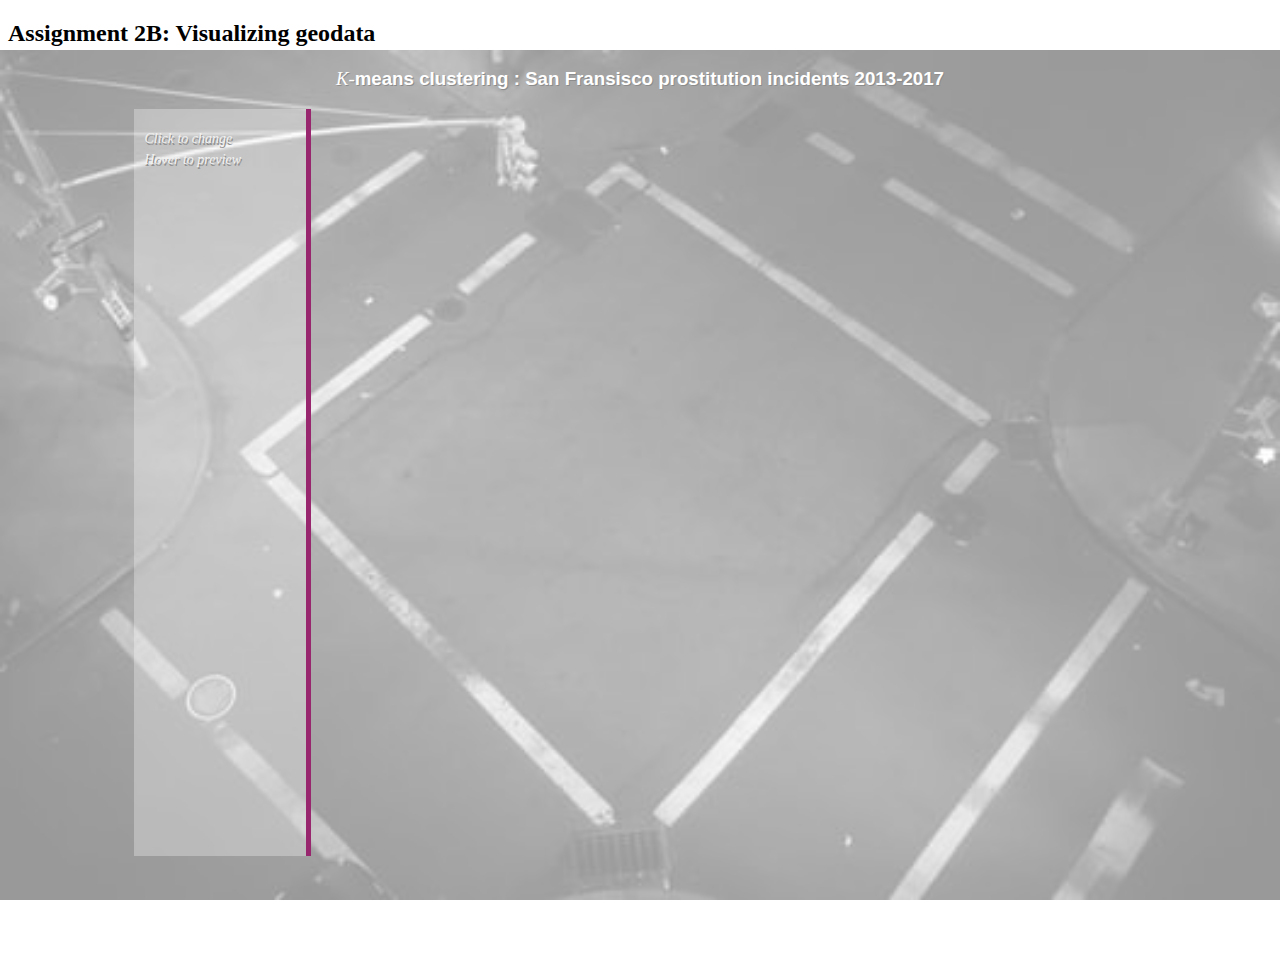
<file: index.html>
<!DOCTYPE html>
<html lang="en">

    <head>
        <meta charset="utf-8">
        <title>Assignment 2</title>
        <script type="text/javascript" src="d3/d3.js"></script>
        <link rel='stylesheet' type='text/css' href='main.css'>
        <script type="text/javascript">
            String.prototype.capitalize = function() {
                    return this.charAt(0).toUpperCase() + this.slice(1);
                } 
        </script>
    </head>
    
    <body>
        <h2>Assignment 2B: Visualizing geodata</h2>
        <div id='plot-div'>
             <div id='header-div'>
           
            <h3><span>K-</span>means clustering : San Fransisco prostitution incidents 2013-2017</h3>
        </div>
            <div id='buttons-div'>
                <h3></h3>
                <p> Click to change <br> Hover to preview </p>
            </div>
        </div>
        
        <script type="text/javascript">

        
        // Make plot div scalable to different screen sizes

        d3.select("#plot-div").style('height', window.innerHeight+ 'px');
        d3.select("#buttons-div").style('height', window.innerHeight*0.83 + 'px');

        // adjust map dimensions to container div 
        var w = d3.select('#plot-div').node().getBoundingClientRect().width * 0.80,
            h = d3.select('#plot-div').node().getBoundingClientRect().height;


        var url = "https://raw.githubusercontent.com/suneman/socialdataanalysis2016/master/files/sfpddistricts.geojson"

        d3.json(url, function(error, sf) {

            if (error) return console.error(error);


            d3.csv('data/sf_prost_data_reduced.csv', function(error, prost) { // We need the back-end generated data to get the center of the map & the prostitution data points
                if (error) return console.error(error);

        // *********************************************  Plot map  *********************************************

                // Get bounding box data
                var bboxCenter = prost.filter(function(d) {
                    return d.bbox == 'True'
                })[0];

                //Define map projection
                var projection = d3.geo.mercator().center([bboxCenter.lon, bboxCenter.lat])
                    .translate([w / 2, h / 2]).scale([200000]);

                //Define path generator
                var path = d3.geo.path()
                    .projection(projection);

                // Plot map
                var svg = d3.select("#plot-div").append("svg")
                    .attr("width", w)
                    .attr("height", h)
                    .attr('class', 'map-plot');

                svg.selectAll("path")
                    .data(sf.features)
                    .enter()
                    .append("path")
                    .attr("d", path)

                svg.append("g")
                    .attr("class", "district-names")
                    .selectAll("text")
                    .data(sf.features)
                    .enter()
                    .append("svg:text")
                    .text(function(d) {
                        return d.properties.DISTRICT.toLowerCase().capitalize();
                    })
                    .attr("x", function(d) {
                        return path.centroid(d)[0];
                    })
                    .attr("y", function(d) {
                        return path.centroid(d)[1];
                    });

        //*******************************************************************************************************

        // **************************************  Make button side menu  ***************************************

                
                var allButtons = d3.select('#buttons-div')
                    .append('svg')
                    .attr("id", "allButtons");


                var textPressedColor = "#98266e",
                    textHoverColor = "#b3b3b3",
                    textDefaultColor = '#737373',
                    defaultColor = "#f2f2f2";

                //groups for each button (which will hold a rect and text)
                var buttonGroups = allButtons.selectAll("g.button")
                    .data([2, 3, 4, 5, 6])
                    .enter()
                    .append("g")
                    .attr("class", "button");


                //button width and height
                var bWidth = 40; //button width
                var bHeight = 25; //button height
                var bSpace = 10; //space between buttons


                //adding a rect to each button group
                //sidenote: rx and ry give the rects rounded corners
                buttonGroups.append("rect")
                    .attr("width", bWidth)
                    .attr("height", bHeight)
                    .attr("y", function(d, i) {
                        return (bWidth + bSpace) * i
                    })

                    .attr("rx", 10)
                    .attr("ry", 10)
                    .attr("fill", defaultColor);

                //adding text to each button group, centered within the button rect
                buttonGroups.append("text")
                    .attr("class", "button-text")
                    .attr("font-family", "FontAwesome")
                    .attr("y", function(d, i) {
                        return (bWidth + bSpace) * i + bWidth / 2;
                    })
                    .attr("x", bHeight / 2)
                    .text(function(d) {
                        return d;
                    })

                buttonGroups.on("click", function(d) {
                        updateButtonColors(d3.select(this), d3.select(this.parentNode));
                        updateMap(d3.select(this).text())
                    })
                    .on("mouseover", function() {
                        if (d3.select(this).select("text").attr("fill") != textPressedColor) {
                            d3.select(this)
                                .select("text")
                                .attr("fill", textHoverColor);
                            K = d3.select('#buttons-div').select('h3').text().split(' ')[2];

                            updateMap(d3.select(this).text(), preview = true);
                        }
                    })
                    .on("mouseout", function() {
                        if (d3.select(this).select("text").attr("fill") != textPressedColor) {
                            d3.select(this)
                                .select("text")
                                .attr("fill", textDefaultColor);

                            updateMap(K);
                        }
                    });
                ;

        //*******************************************************************************************************

        // ***********************************  Plot prostitution incidents  ************************************

                var color = d3.scale.category10().range(); // Dot colorscale


                var K = 3; //initialize K

                // Initialize map
                var defaultButton = d3.select(buttonGroups).node()[0][K - 2];
                updateButtonColors(d3.select(defaultButton), d3.select(defaultButton.parentNode));

                updateMap(K);

                 d3.select('#plot-div').append('div').attr('id','footer').text('DTU Social data analysis and visualization (02806) 2017');

                // Change button text colors on click:
                function updateButtonColors(button, parent) {
                    parent.selectAll("text")
                        .attr("fill", textDefaultColor)
                        .style('font-weight', 'normal');

                    button.select("text")
                        .attr("fill", textPressedColor)
                        .style('font-weight', 'bold');

                }


                // Now for the actual data visualization part
                function updateMap(k, preview) {

                    preview = preview || false;

                    //Bind relavant data with each update:
                    var circles = svg.selectAll("circle")
                        .data(prost.filter(function(d) {
                            return d.center == k || d.center == '' //only plot relevant centroids for selected K
                        })); 

                    //Exit centroids - the number of the rest of dots is stable:
                    circles.exit()
                        .transition()
                        .duration(500)
                        .remove();

                    // Enter new dots when necessary (when creating the graph and when introducing centroids:)
                    circles.enter()
                        .append("circle");

                    //Update existing dots               
                    circles.transition().duration(preview ? 400 : 500) //move faster in preview mode
                        .style("fill", function(d) {
                            var cluster = d.cluster.slice(1, -1).split(",").map(Number)[k - 2]; //extract relevant data points for selected K
                            return color[cluster]
                        })
                        .attr("cx", function(d) {
                            return projection([d.lat, d.lon])[0]
                        })
                        .attr("cy", function(d) {
                            return projection([d.lat, d.lon])[1]
                        })
                        .attr("r", function(d) {
                            return d.center ? 8 : 3 //make centroids larger
                        })
                        .attr('class', function(d) {
                            return d.center ? 'centroid' : null //assign class to centroids
                        })
                        .style("opacity", preview ? 0.40 : 0.65); //more transparent in preview mode

                    // Update header
                    d3.select('#buttons-div').select('h3').text(function() {
                        return preview ? 'K IS ' + K : 'K IS ' + k //retain K in preview mode, only change when a button is clicked
                    });

                }
        //*******************************************************************************************************

            });

        });


        </script>
    </body>

</html>
</file>
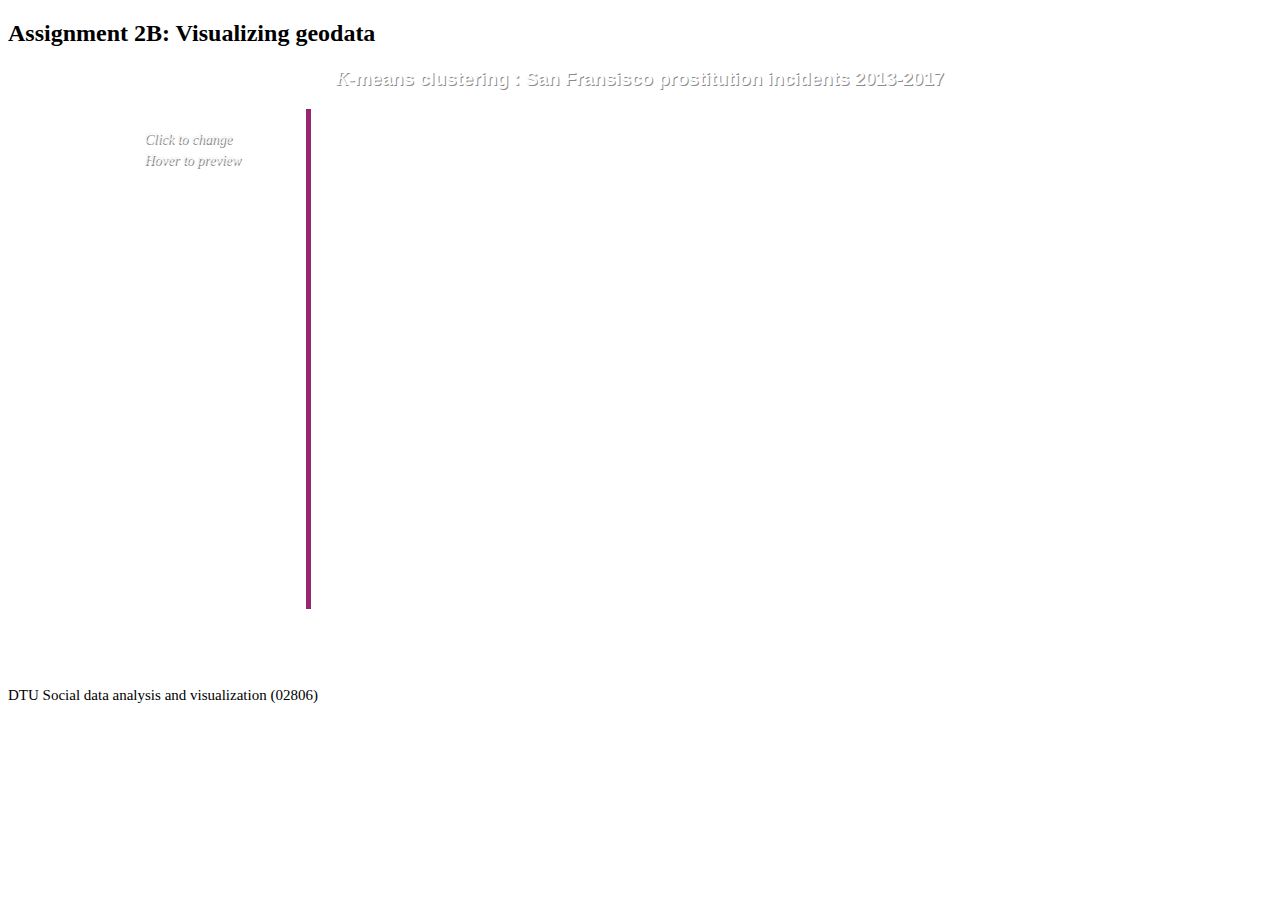
<file: 2B/index.html>
<!DOCTYPE html>
<html lang="en">

    <head>
        <meta charset="utf-8">
        <title>Assignment 2</title>
        <script type="text/javascript" src="d3/d3.js"></script>
        <link rel='stylesheet' type='text/css' href='main.css'>
        <script type="text/javascript">
            String.prototype.capitalize = function() {
                    return this.charAt(0).toUpperCase() + this.slice(1);
                } 
        </script>
    </head>
    
    <body>
        <h2>Assignment 2B: Visualizing geodata</h2>
        <div id='plot-div'>
             <div id='header-div'>
           
            <h3><span>K-</span>means clustering : San Fransisco prostitution incidents 2013-2017</h3>
        </div>
            <div id='buttons-div'>
                <h3></h3>
                <p> Click to change <br> Hover to preview </p>
            </div>
        </div>
        <div id='footer'> DTU Social data analysis and visualization (02806) </div>
        
        <script type="text/javascript">

        
        d3.select("#plot-div").style('height', 620+ 'px');
        d3.select("#buttons-div").style('height', 500 + 'px');

        // adjust map dimensions to container div 
        var w = d3.select('#plot-div').node().getBoundingClientRect().width * 0.80,
            h = d3.select('#plot-div').node().getBoundingClientRect().height;


        var url = "https://raw.githubusercontent.com/suneman/socialdataanalysis2016/master/files/sfpddistricts.geojson"

        d3.json(url, function(error, sf) {

            if (error) return console.error(error);


            d3.csv('data/sf_prost_data_reduced.csv', function(error, prost) { // We need the back-end generated data to get the center of the map & the prostitution data points
                if (error) return console.error(error);

        // *********************************************  Plot map  *********************************************

                // Get bounding box data
                var bboxCenter = prost.filter(function(d) {
                    return d.bbox == 'True'
                })[0];

                //Define map projection
                var projection = d3.geo.mercator().center([bboxCenter.lon, bboxCenter.lat])
                    .translate([w / 2, h / 2]).scale([200000]);

                //Define path generator
                var path = d3.geo.path()
                    .projection(projection);

                // Plot map
                var svg = d3.select("#plot-div").append("svg")
                    .attr("width", w)
                    .attr("height", h);

                svg.selectAll("path")
                    .data(sf.features)
                    .enter()
                    .append("path")
                    .attr("d", path)

                svg.append("g")
                    .attr("class", "district-names")
                    .selectAll("text")
                    .data(sf.features)
                    .enter()
                    .append("svg:text")
                    .text(function(d) {
                        return d.properties.DISTRICT.toLowerCase().capitalize();
                    })
                    .attr("x", function(d) {
                        return path.centroid(d)[0];
                    })
                    .attr("y", function(d) {
                        return path.centroid(d)[1];
                    });

        //*******************************************************************************************************

        // **************************************  Make button side menu  ***************************************

                
                var allButtons = d3.select('#buttons-div')
                    .append('svg')
                    .attr("id", "allButtons");


                var textPressedColor = "#98266e",
                    textHoverColor = "#b3b3b3",
                    textDefaultColor = '#737373',
                    defaultColor = "#f2f2f2";

                //groups for each button (which will hold a rect and text)
                var buttonGroups = allButtons.selectAll("g.button")
                    .data([2, 3, 4, 5, 6])
                    .enter()
                    .append("g")
                    .attr("class", "button");


                //button width and height
                var bWidth = 40; //button width
                var bHeight = 25; //button height
                var bSpace = 10; //space between buttons


                //adding a rect to each button group
                //sidenote: rx and ry give the rects rounded corners
                buttonGroups.append("rect")
                    .attr("width", bWidth)
                    .attr("height", bHeight)
                    .attr("y", function(d, i) {
                        return (bWidth + bSpace) * i
                    })

                    .attr("rx", 10)
                    .attr("ry", 10)
                    .attr("fill", defaultColor);

                //adding text to each button group, centered within the button rect
                buttonGroups.append("text")
                    .attr("class", "button-text")
                    .attr("font-family", "FontAwesome")
                    .attr("y", function(d, i) {
                        return (bWidth + bSpace) * i + bWidth / 2;
                    })
                    .attr("x", bHeight / 2)
                    .text(function(d) {
                        return d;
                    })

                buttonGroups.on("click", function(d) {
                        updateButtonColors(d3.select(this), d3.select(this.parentNode));
                        updateMap(d3.select(this).text())
                    })
                    .on("mouseover", function() {
                        if (d3.select(this).select("text").attr("fill") != textPressedColor) {
                            d3.select(this)
                                .select("text")
                                .attr("fill", textHoverColor);
                            K = d3.select('#buttons-div').select('h3').text().split(' ')[2];

                            updateMap(d3.select(this).text(), preview = true);
                        }
                    })
                    .on("mouseout", function() {
                        if (d3.select(this).select("text").attr("fill") != textPressedColor) {
                            d3.select(this)
                                .select("text")
                                .attr("fill", textDefaultColor);

                            updateMap(K);
                        }
                    });
                ;

        //*******************************************************************************************************

        // ***********************************  Plot prostitution incidents  ************************************

                var color = d3.scale.category10().range(); // Dot colorscale


                var K = 3; //initialize K

                // Initialize map
                var defaultButton = d3.select(buttonGroups).node()[0][K - 2];
                updateButtonColors(d3.select(defaultButton), d3.select(defaultButton.parentNode));

                updateMap(K);

            //     d3.select('#plot-div').append('div').attr('id','footer').text('DTU Social data analysis and visualization (02806) 2017');

                // Change button text colors on click:
                function updateButtonColors(button, parent) {
                    parent.selectAll("text")
                        .attr("fill", textDefaultColor)
                        .style('font-weight', 'normal');

                    button.select("text")
                        .attr("fill", textPressedColor)
                        .style('font-weight', 'bold');

                }


                // Now for the actual data visualization part
                function updateMap(k, preview) {

                    preview = preview || false;

                    //Bind relavant data with each update:
                    var circles = svg.selectAll("circle")
                        .data(prost.filter(function(d) {
                            return d.center == k || d.center == '' //only plot relevant centroids for selected K
                        })); 

                    //Exit centroids - the number of the rest of dots is stable:
                    circles.exit()
                        .transition()
                        .duration(500)
                        .remove();

                    // Enter new dots when necessary (when creating the graph and when introducing centroids:)
                    circles.enter()
                        .append("circle");

                    //Update existing dots               
                    circles.transition().duration(preview ? 400 : 500) //move faster in preview mode
                        .style("fill", function(d) {
                            var cluster = d.cluster.slice(1, -1).split(",").map(Number)[k - 2]; //extract relevant data points for selected K
                            return color[cluster]
                        })
                        .attr("cx", function(d) {
                            return projection([d.lat, d.lon])[0]
                        })
                        .attr("cy", function(d) {
                            return projection([d.lat, d.lon])[1]
                        })
                        .attr("r", function(d) {
                            return d.center ? 8 : 3 //make centroids larger
                        })
                        .attr('class', function(d) {
                            return d.center ? 'centroid' : null //assign class to centroids
                        })
                        .style("opacity", preview ? 0.40 : 0.65); //more transparent in preview mode

                    // Update header
                    d3.select('#buttons-div').select('h3').text(function() {
                        return preview ? 'K IS ' + K : 'K IS ' + k //retain K in preview mode, only change when a button is clicked
                    });

                }
        //*******************************************************************************************************

            });

        });


        </script>
    </body>

</html>
</file>
<file: main.css>
body::after {
            content: "";
            background: url(img/pexels-photo-94340.jpg); /* Photo downloaded from https://www.pexels.com */
            opacity: 0.4;
            top: 50px;
            left: 0;
            bottom: 0;
            right: 0;
            position: absolute;
            z-index: -1;
            background-size: cover;
            background-repeat: no-repeat;
        }

             /* ******************************  Map  ******************************* */

        #plot-div {
            max-width: 80%;
            margin: auto;
        }


        .centroid {
            stroke: black;
            stroke-width: 2;
        }

        .district-names {
            fill: grey;
            text-anchor: middle;
        }

        path {
            fill: #d1d1e0;
            stroke: grey;

        }

       /* ******************************  Text  ******************************* */

         h3 {
            color: white;
            font-family: "Helvetica Neue", Helvetica, Arial, sans-serif;
            text-shadow: 1px 1px #8c8c8c;
 
        }

        h3 span {
            font-style: italic;
            font-weight: normal;
            font-family: Times
        }


        #header-div {
            text-align: center;
            font-weight: bold;
            line-height: 1.25;
        }

        #footer {
            clear:both;
            font-style: bold;
            font-size: 15px;
            margin:0;
        }


        /* ************************  Button side menu  ************************ */

        #buttons-div {
            width: 16%;

            float: left;
            line-height: 1.5;
            font-size: 16px;
            border-right: solid 5px #98266e;
            background-color: rgba(255, 255, 255, 0.3);
            padding-left: 10px;
        }

        #buttons-div p {
            color: #f2f2f2;
            font-style: italic;
            font-size: 14px;
            text-shadow: 1px 2px #8c8c8c;
        }

        #allButtons {
            height: 100%;
            margin-top: 20%;
        }

        .button {

            cursor: pointer;
        }

        .button-text {
            text-anchor: middle;
            font-family: "Helvetica Neue", Helvetica, Arial, sans-serif;
            font-size: 16px;
        }
</file>
<file: 2B/main.css>
body::after {
            content: "";
            background: url('http://i66.tinypic.com/zttzrd.jpg'); /* Photo downloaded from https://www.pexels.com */
            opacity: 0.4;
            top: 50px;
            left: 0;
            bottom: 0;
            right: 0;
            position: absolute;
            z-index: -1;
            background-size: cover;
            background-repeat: no-repeat;
        }

             /* ******************************  Map  ******************************* */

        #plot-div {
            max-width: 80%;
            margin: auto;
        }


        .centroid {
            stroke: black;
            stroke-width: 2;
        }

        .district-names {
            fill: grey;
            text-anchor: middle;
        }

        path {
            fill: #d1d1e0;
            stroke: grey;

        }

       /* ******************************  Text  ******************************* */

         h3 {
            color: white;
            font-family: "Helvetica Neue", Helvetica, Arial, sans-serif;
            text-shadow: 1px 1px #8c8c8c;
 
        }

        h3 span {
            font-style: italic;
            font-weight: normal;
            font-family: Times
        }


        #header-div {
            text-align: center;
            font-weight: bold;
            line-height: 1.25;
        }

        #footer {
            clear:both;
            font-style: bold;
            font-size: 15px;
            margin:0;
        }


        /* ************************  Button side menu  ************************ */

        #buttons-div {
            width: 16%;

            float: left;
            line-height: 1.5;
            font-size: 16px;
            border-right: solid 5px #98266e;
            background-color: rgba(255, 255, 255, 0.3);
            padding-left: 10px;
        }

        #buttons-div p {
            color: #f2f2f2;
            font-style: italic;
            font-size: 14px;
            text-shadow: 1px 2px #8c8c8c;
        }

        #allButtons {
            height: 100%;
            margin-top: 20%;
        }

        .button {

            cursor: pointer;
        }

        .button-text {
            text-anchor: middle;
            font-family: "Helvetica Neue", Helvetica, Arial, sans-serif;
            font-size: 16px;
        }
</file>
